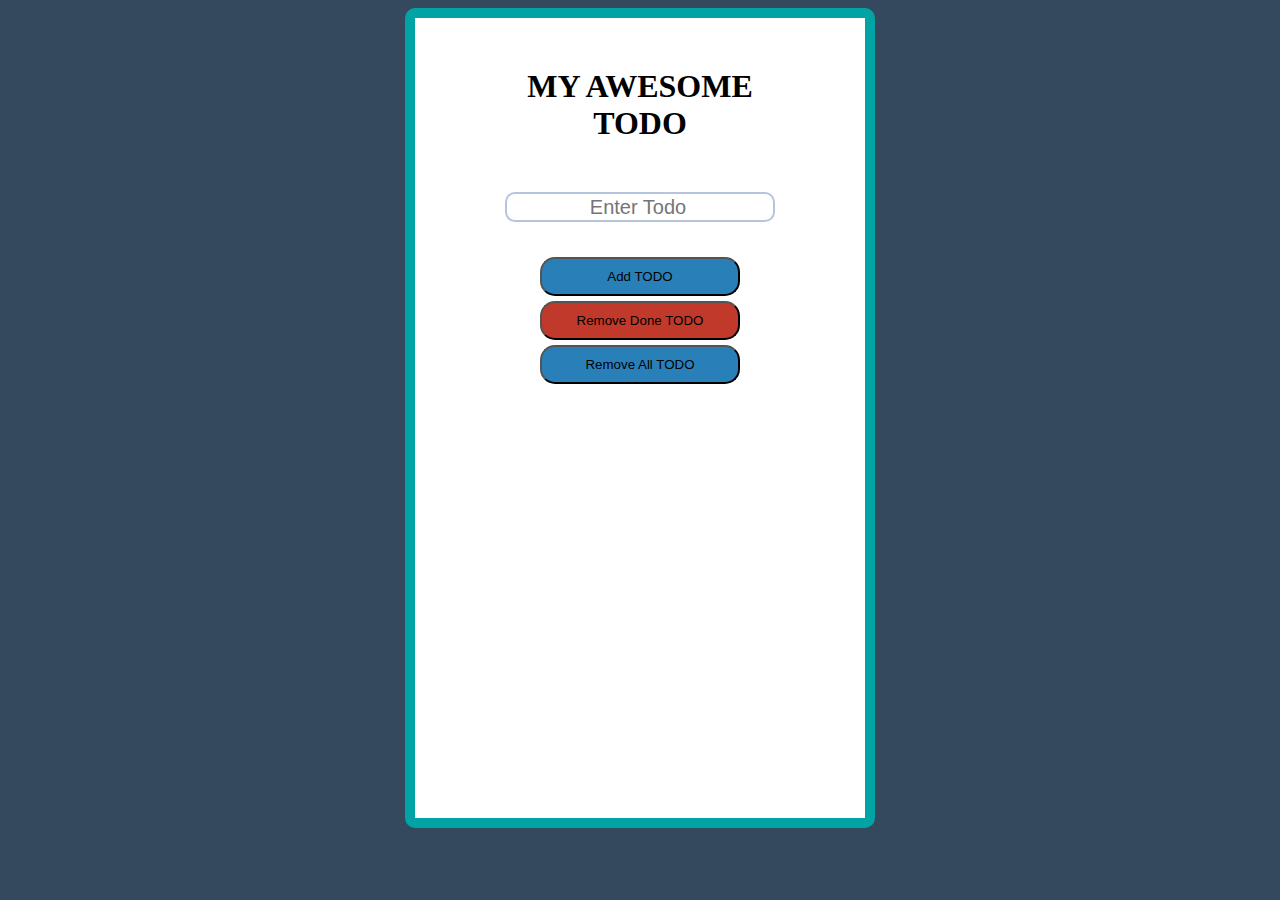
<file: index.html>
<!DOCTYPE html>
<html lang="en">
<head>
    <meta charset="UTF-8">
    <meta name="viewport" content="width=device-width, initial-scale=1.0">
    <link rel="stylesheet" href="style.css">
    <title>Todo Application</title>
</head>
<body>
    <div id="container">
        <div class="controls">
            <h1>My Awesome TODO</h1>
            
            <input type="text" id="input" placeholder="              Enter Todo">
            <p id="demo"></p>

            <button type="button" id="add">Add TODO</button>
            <button type="button" id="remove">Remove Done TODO</button>
            <button type="button" id="removeAll">Remove All TODO</button>
        </div>
        <ul id="list">
            <!-- <li class="mycheck">
                <input type="checkbox" id="check">
                <label ></label>
            </li>
            <li class="mycheck">
                <input type="checkbox" id="check" checked>
                <label ></label>
            </li> -->
        </ul>
    </div>


    <script src="script.js"></script>
</body>
</html>
</file>
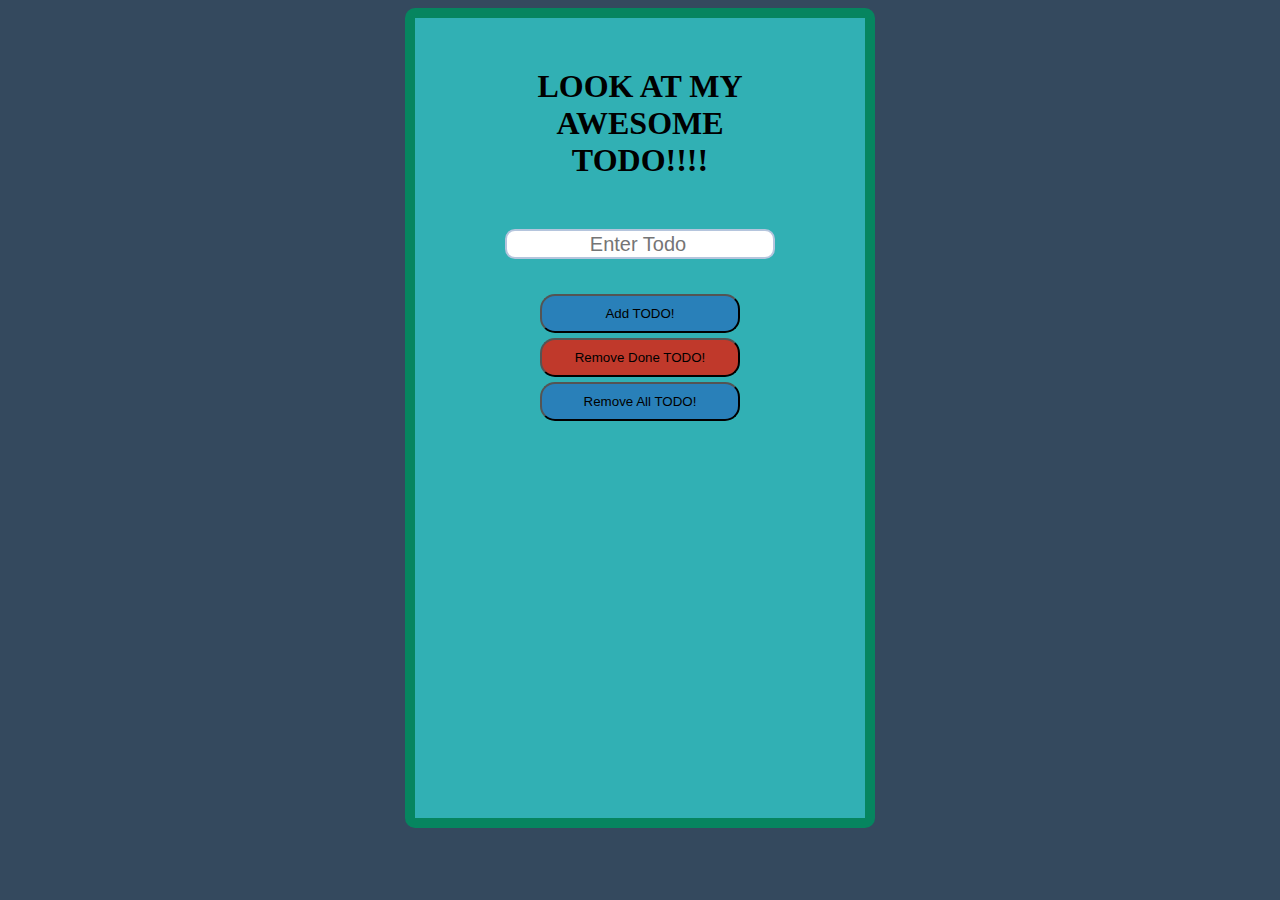
<file: todo/index.html>
<!DOCTYPE html>
<html lang="en">
<head>
    <meta charset="UTF-8">
    <meta name="viewport" content="width=device-width, initial-scale=1.0">
    <link rel="stylesheet" href="style.css">
    <title>Todo Application</title>
</head>
<body>
    <div id="container">
        <div class="controls">
            <h1>LOOK at MY AWESOME TODO!!!!</h1>
            
            <input type="text" id="input" placeholder="              Enter Todo">
            <p id="demo"></p>

            <button type="button" id="add">Add TODO!</button>
            <button type="button" id="remove">Remove Done TODO!</button>
            <button type="button" id="removeAll">Remove All TODO!</button>
        </div>
        <ul id="list">
            <!-- <li class="mycheck">
                <input type="checkbox" id="check">g
                <label ></label>
            </li>
            <li class="mycheck">
                <input type="checkbox" id="check" checked>
                <label ></label>
            </li> -->
        </ul>
    </div>


    <script src="script.js"></script>
</body>
</html>
</file>
<file: style.css>
body{
    background-color: #34495e;
}

#container {
    width: 450px;
    height: auto;
    margin: 0 auto;
    text-align: center;
    background: white;
    height: 800px;
    overflow-y: auto;
    color: black;
    border: 10px solid #01a3a4;
    border-radius: 10px;
}

#container h1{
    margin-top: 50px;
    margin-bottom: 50px;
    text-transform: uppercase;
}

#container ul{
    margin-top: 50px;
    padding-left: 0;
}

#container ul li{
    list-style: none;
    border: 2px solid #b5c5dd;
    width: 80%;
    opacity: 0;
    transition: opacity 0.5s ease-in-out;
    height: 40px;
    margin: 5px auto;
    text-align: left;
}

#container ul li label {
    margin: o auto;
    vertical-align: middle;
    height: 100%;
    line-height: 40px;
    font-size: 18px;
}

#conatiner ul li #check {
    float: left;
    width: 30px;
    height: 30px;
    margin: 5px;
    -webkit-appearance: none;
    border: 2px solid #b5c5dd;
    position: relative;
    outline: 0;
}

#container ul li #check:checked:after {
    content: '\2714';
    font-size: 20px;
    position: absolute;
    top: 0px;
    left: 7px;
    color: black;
}

#container ul li input[type="checkbox"]:checked+label {
    text-decoration: line-through;
    color: rgba(0, 0, 0, .3);
}

#container .controls{
    width: 60%;
    margin: auto;
}

#container .controls #input {
    width: 100%;
    height: 30px;
    font-size: 20px;
    padding-left: 5px;
    box-sizing: border-box;
    margin-bottom: 15px;
    border: 2px solid #b5c5dd;
    border-radius: 10px;
}

#container .controls #input:focus {
    outline: 0;
}

#container .contols button{
    width: 100%;
    background: white;
    /* border: 2px solid ; */
    height: 50px;
    margin-top: 2px;
    cursor: pointer;
    color: white;
}

#container .contols button:focus {
    outline: 0;
}

#container .controls button:hover {
    transform: scale(1.05);
}

#container .controls #add{
    background-color: #2980b9;
    border-radius: 15px;
    width: 200px;
    margin-bottom: 5px;
    padding-top: 10px;
    padding-bottom: 10px;
    
}

#container .controls #remove {
    background-color: #c0392b;
    border-radius: 15px;
    width: 200px;
    padding-top: 10px;
    padding-bottom: 10px;
    margin-bottom: 5px;
    
}
#container .controls #removeAll {
    background-color: #2980b9;
    border-radius: 15px;
    width: 200px;
    padding-top: 10px;
    padding-bottom: 10px;
    
}

#container .mycheck {
    opacity: 1;
    border-radius: 10px;
}

.visual {
    opacity: 1 !important;
    border-radius: 10px;
}

.hidden {
    opacity: 0 !important;
    border-radius: 10px;
}

#demo{
    color: red;
    font-size: 20px;
}
</file>
<file: todo/style.css>
body{
    background-color: #34495e;
}

#container {
    width: 450px;
    height: auto;
    margin: 0 auto;
    text-align: center;
    background : rgb(49, 176, 180);
    height: 800px;
    overflow-y: auto;
    color: black;
    border: 10px solid #06855f;
    border-radius: 10px;
}

#container h1{
    margin-top: 50px;
    margin-bottom: 50px;
    text-transform: uppercase;
}

#container ul{
    margin-top: 50px;
    padding-left: 0;
}

#container ul li{
    list-style: none;
    border: 2px solid #b5c5dd;
    width: 80%;
    opacity: 0;
    transition: opacity 0.5s ease-in-out;
    height: 40px;
    margin: 5px auto;
    text-align: left;
}

#container ul li label {
    margin: o auto;
    vertical-align: middle;
    height: 100%;
    line-height: 40px;
    font-size: 18px;
}

#conatiner ul li #check {
    float: left;
    width: 30px;
    height: 30px;
    margin: 5px;
    -webkit-appearance: none;
    border: 2px solid #b5c5dd;
    position: relative;
    outline: 0;
}

#container ul li #check:checked:after {
    content: '\2714';
    font-size: 20px;
    position: absolute;
    top: 0px;
    left: 7px;
    color: black;
}

#container ul li input[type="checkbox"]:checked+label {
    text-decoration: line-through;
    color: rgba(0, 0, 0, .3);
}

#container .controls{
    width: 60%;
    margin: auto;
}

#container .controls #input {
    width: 100%;
    height: 30px;
    font-size: 20px;
    padding-left: 5px;
    box-sizing: border-box;
    margin-bottom: 15px;
    border: 2px solid #b5c5dd;
    border-radius: 10px;
}

#container .controls #input:focus {
    outline: 0;
}

#container .contols button{
    width: 100%;
    background: white;
    /* border: 2px solid ; */
    height: 50px;
    margin-top: 2px;
    cursor: pointer;
    color: white;
}

#container .contols button:focus {
    outline: 0;
}

#container .controls button:hover {
    transform: scale(1.05);
}

#container .controls #add{
    background-color: #2980b9;
    border-radius: 15px;
    width: 200px;
    margin-bottom: 5px;
    padding-top: 10px;
    padding-bottom: 10px;
    
}

#container .controls #remove {
    background-color: #c0392b;
    border-radius: 15px;
    width: 200px;
    padding-top: 10px;
    padding-bottom: 10px;
    margin-bottom: 5px;
    
}
#container .controls #removeAll {
    background-color: #2980b9;
    border-radius: 15px;
    width: 200px;
    padding-top: 10px;
    padding-bottom: 10px;
    
}

#container .mycheck {
    opacity: 1;
    border-radius: 10px;
}

.visual {
    opacity: 1 !important;
    border-radius: 10px;
}

.hidden {
    opacity: 0 !important;
    border-radius: 10px;
}

#demo{
    color: red;
    font-size: 20px;
}
</file>
